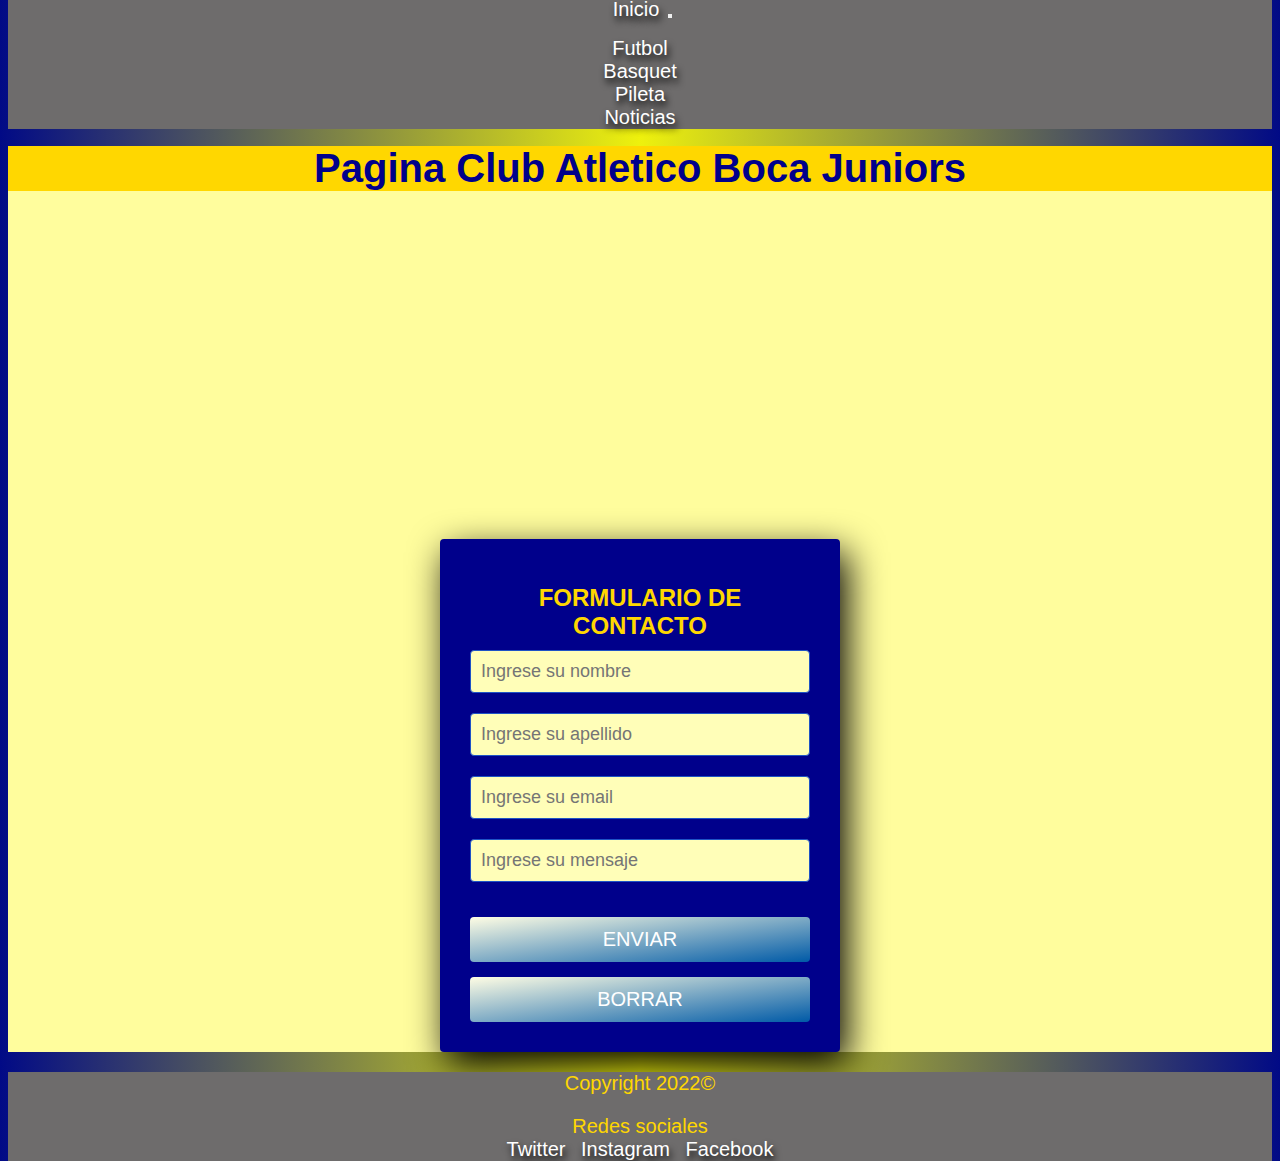
<file: index.html>
<!DOCTYPE html>
<html lang="en">
<head>
    <meta charset="UTF-8">
    <meta http-equiv="X-UA-Compatible" content="IE=edge">
    <meta name="viewport" content="width=device-width, initial-scale=1.0">
    <title>Inicio</title>
    
    <link rel="shortcut icon" href="/img/Logo.png">
    <!-- <link rel="stylesheet" href="https://cdnjs.cloudflare.com/ajax/libs/animate.css/4.1.1/animate.min.css"/> -->
    <link rel="stylesheet" href="https://cdnjs.cloudflare.com/ajax/libs/animate.css/4.1.1/animate.min.css" />
   
    <!-- CSS only -->
<link href="https://cdn.jsdelivr.net/npm/bootstrap@5.2.2/dist/css/bootstrap.min.css" rel="stylesheet" integrity="sha384-Zenh87qX5JnK2Jl0vWa8Ck2rdkQ2Bzep5IDxbcnCeuOxjzrPF/et3URy9Bv1WTRi" crossorigin="anonymous">
    <!-- MI CSS -->
    <link rel="stylesheet" href="../CSS/style.css">



<body class="container">

    <header>
        <nav class="navbar navbar-expand-lg bg-light">
            <div class="container-fluid">
              <a class="navbar-brand" href="index.html">Inicio</a>
              <button class="navbar-toggler" type="button" data-bs-toggle="collapse" data-bs-target="#navbarNav" aria-controls="navbarNav" aria-expanded="false" aria-label="Toggle navigation">
                <span class="navbar-toggler-icon"></span>
              </button>
              <div class="collapse navbar-collapse" id="navbarNav">
                <ul class="navbar-nav">
                 
                    <li class="nav-item">
                    <a class="nav-link" href="paginas/futbol.html">Futbol</a>
                  </li>
    
                  <li class="nav-item">
                    <a class="nav-link" href="paginas/basquet.html">Basquet</a>
                  </li>
                  <li class="nav-item">
                    <a class="nav-link" href="paginas/pileta.html">Pileta</a>
                  </li>
                  <li class="nav-item">
                    <a class="nav-link" href="paginas/noticias.html">Noticias</a>
                  </li>
                  
                </ul>
              </div>
            </div>
          </nav>
        
        
    </header>

       <main>
    
        <h1>Pagina Club Atletico Boca Juniors</h1>
    
       
      <div class="container">
        <div class="ratio ratio-16x9">
    <iframe width="424" height="238" src="https://www.youtube.com/embed/UVpxX4AUb4o" title="🎙️🔥 ​SIEMPRE BOCA - LLORA EL FÚTBOL ⭐​ ​ - Stream #26" frameborder="0" allow="accelerometer; autoplay; clipboard-write; encrypted-media; gyroscope; picture-in-picture" allowfullscreen class=""></iframe> 
       </div>
      </div>
 
<div class="container">
    <form class="row">
            <div class="col-xl-12 col-md-12 col-sm-12 col-xs-12 contenedor wow animate__bounceIn">
        <h4>Formulario de Contacto</h4>
        <input type="text" class="control" name="nombre" id="nombre" placeholder="Ingrese su nombre">
        <input type="text" class="control" name="apellido" id="apellido" placeholder="Ingrese su apellido">
        <input type="email" class="control" name="email" id="email" placeholder="Ingrese su email">
        <input type="text" class="control" name="mensaje" id="mensaje" placeholder="Ingrese su mensaje">
        <button class="botonForm">Enviar</button>
        <button class="botonForm">Borrar</button>
    </div>
        </form>
</div>
             
  </main> 
    
      
    <footer>
        <p>Copyright 2022©</p>
        <p>Redes sociales</p>
        <a href="https://twitter.com/BocaJrsOficial?ref_src=twsrc%5Egoogle%7Ctwcamp%5Eserp%7Ctwgr%5Eauthor" target="_blank">Twitter</a>
        <a href="https://www.instagram.com/bocajrsoficial/?hl=es" target="_blank">Instagram</a>
        <a href="https://www.facebook.com/BocaJuniors/" target="_blank">Facebook</a>
    </footer>
    <!-- JavaScript Bundle with Popper -->
<script src="https://cdn.jsdelivr.net/npm/bootstrap@5.2.2/dist/js/bootstrap.bundle.min.js" integrity="sha384-OERcA2EqjJCMA+/3y+gxIOqMEjwtxJY7qPCqsdltbNJuaOe923+mo//f6V8Qbsw3" crossorigin="anonymous"></script>
</body>
</html>
</file>
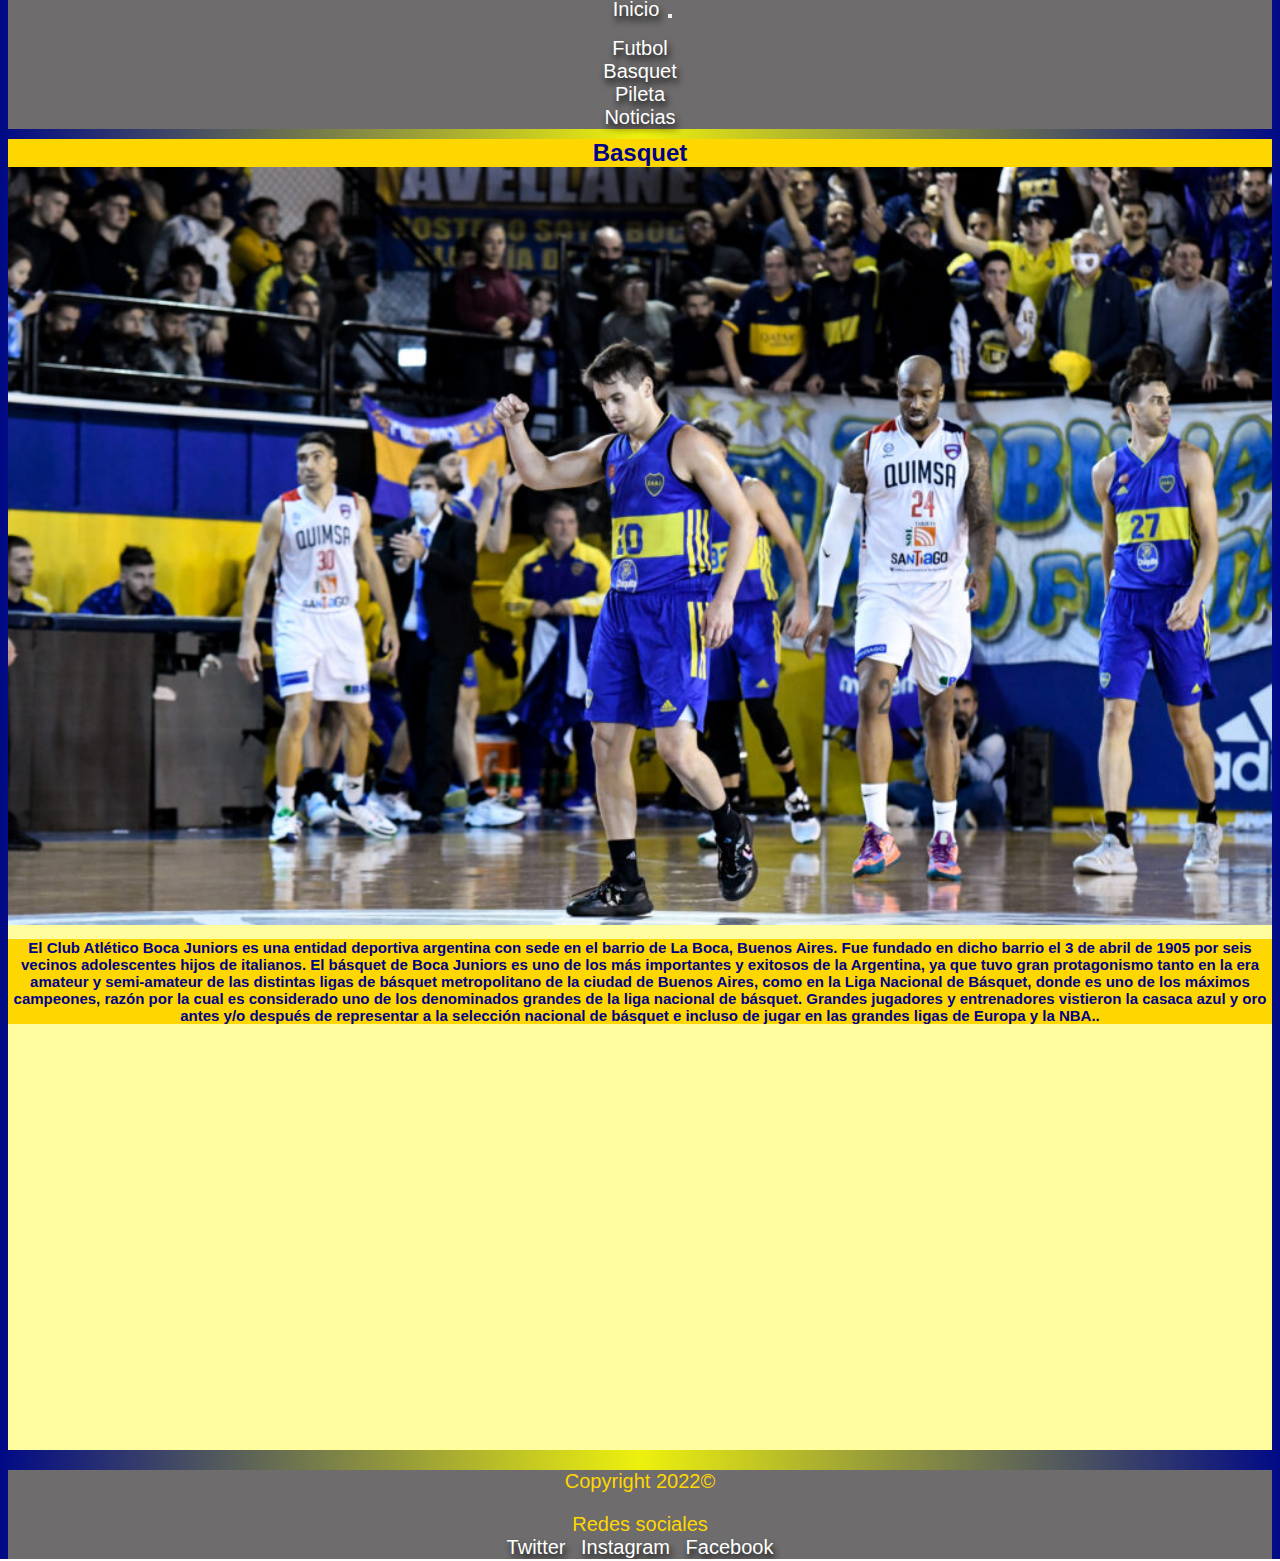
<file: paginas/basquet.html>
<!DOCTYPE html>
<html lang="en">
<head>
    <meta charset="UTF-8">
    <meta http-equiv="X-UA-Compatible" content="IE=edge">
    <meta name="viewport" content="width=device-width, initial-scale=1.0">
    <title>Basquet</title>
    <link rel="shortcut icon" href="/img/Logo.png">
    <!-- AOS  -->
<link href="https://unpkg.com/aos@2.3.1/dist/aos.css" rel="stylesheet">
 <!-- CSS only -->
 <link href="https://cdn.jsdelivr.net/npm/bootstrap@5.2.2/dist/css/bootstrap.min.css" rel="stylesheet" integrity="sha384-Zenh87qX5JnK2Jl0vWa8Ck2rdkQ2Bzep5IDxbcnCeuOxjzrPF/et3URy9Bv1WTRi" crossorigin="anonymous">

<!-- MI CSS -->
    <link rel="stylesheet" href="../CSS/style.css">
    
</head>
<body class="container">
<header>
    <nav class="navbar navbar-expand-lg bg-light">
        <div class="container-fluid">
          <a class="navbar-brand" href="/index.html">Inicio</a>
          <button class="navbar-toggler" type="button" data-bs-toggle="collapse" data-bs-target="#navbarNav" aria-controls="navbarNav" aria-expanded="false" aria-label="Toggle navigation">
            <span class="navbar-toggler-icon"></span>
          </button>
          <div class="collapse navbar-collapse" id="navbarNav">
            <ul class="navbar-nav">
             
                <li class="nav-item">
                <a class="nav-link" href="futbol.html">Futbol</a>
              </li>

              <li class="nav-item">
                <a class="nav-link" href="basquet.html">Basquet</a>
              </li>
              <li class="nav-item">
                <a class="nav-link" href="pileta.html">Pileta</a>
              </li>
              <li class="nav-item">
                <a class="nav-link" href="noticias.html">Noticias</a>
              </li>
              
            </ul>
          </div>
        </div>
      </nav>
    </header>
 
<main>
<h2>Basquet</h2>
<img class="img-fluid imagenBasquet" src="/img/BocaBasquet.jpg" alt="equipo de basquet">

    <!-- SISTEMA DE GRILLAS  -->
    <div class="row">

        <DIV class="col-xl-12 col-md-12 col-sm-12">
           <p class="nuevoparrafoImagenbasquet"> El Club Atlético Boca Juniors es una entidad deportiva argentina con sede en el barrio de La Boca, Buenos Aires. Fue fundado en dicho barrio el 3 de abril de 1905 por seis vecinos adolescentes hijos de italianos. El básquet de Boca Juniors es uno de los más importantes y exitosos de la Argentina, ya que tuvo gran protagonismo tanto en la era amateur y semi-amateur de las distintas ligas de básquet metropolitano de la ciudad de Buenos Aires, como en la Liga Nacional de Básquet, donde es uno de los máximos campeones, razón por la cual es considerado uno de los denominados grandes de la liga nacional de básquet.
                Grandes jugadores y entrenadores vistieron la casaca azul y oro antes y/o después de representar a la selección nacional de básquet e incluso de jugar en las grandes ligas de Europa y la NBA..</p>
        </DIV>
    
        <div class="row">
        <DIV data-aos="fade-down-right"class="col-xl-6 col-md-6 col-sm-12">
            <h3 class="nuevoEstilosub">Resumen Ultimo Partido</h3>
            <P class="nuevoCuadro">
               <br> No fue el mejor arranque para el Griego, cayó ante Boca en su estadio por 95 a 84. Justin Satchell fue el goleador del partido con 21 unidades. Mientras que en la visita Andy Ogide fue quien más aportó con 18 tantos.  

                El primer cuarto arrancó con un Boca más dominante, pero hacia la mitad del mismo Atenas se acomodó, pasaron los nervios del inicio y con intensidad en ambos aros se quedó con el período por 28 a 18. Para el segundo parcial, Boca sintió el golpe y reaccionó. Los dirigidos por Gonzalo García ajustaron la defensa y se pusieron en juego nuevamente. La primera mitad terminó 43 a 42 para el griego. <br><br></P> 
            
        </DIV>
    
        <DIV data-aos="fade-down-left" class="col-xl-6 col-md-6 col-sm-12">
            <h3 class="nuevoEstilosub"> Proximo Partido</h3>
        <p class="nuevoCuadrodosbasquet"><br> Boca Vs San Lorenzo <br><br>
            Sabado 15/10/2022 20:00hs
            <br><br><br>
    
        </p>
        </DIV>
    </div>
    
       
    </div>

</main>

    <footer>
        <p>Copyright 2022©</p>
        <p>Redes sociales</p>
        <a href="https://twitter.com/BocaJrsOficial?ref_src=twsrc%5Egoogle%7Ctwcamp%5Eserp%7Ctwgr%5Eauthor" target="_blank">Twitter</a>
        <a href="https://www.instagram.com/bocajrsoficial/?hl=es" target="_blank">Instagram</a>
        <a href="https://www.facebook.com/BocaJuniors/" target="_blank">Facebook</a>
    </footer>
    <!-- JavaScript Bundle with Popper -->
<script src="https://cdn.jsdelivr.net/npm/bootstrap@5.2.2/dist/js/bootstrap.bundle.min.js" integrity="sha384-OERcA2EqjJCMA+/3y+gxIOqMEjwtxJY7qPCqsdltbNJuaOe923+mo//f6V8Qbsw3" 
crossorigin="anonymous"></script>

<!-- AOS  -->
<script src="https://unpkg.com/aos@2.3.1/dist/aos.js"></script>
<script>
    AOS.init();
  </script>
</body>
</html>
</file>
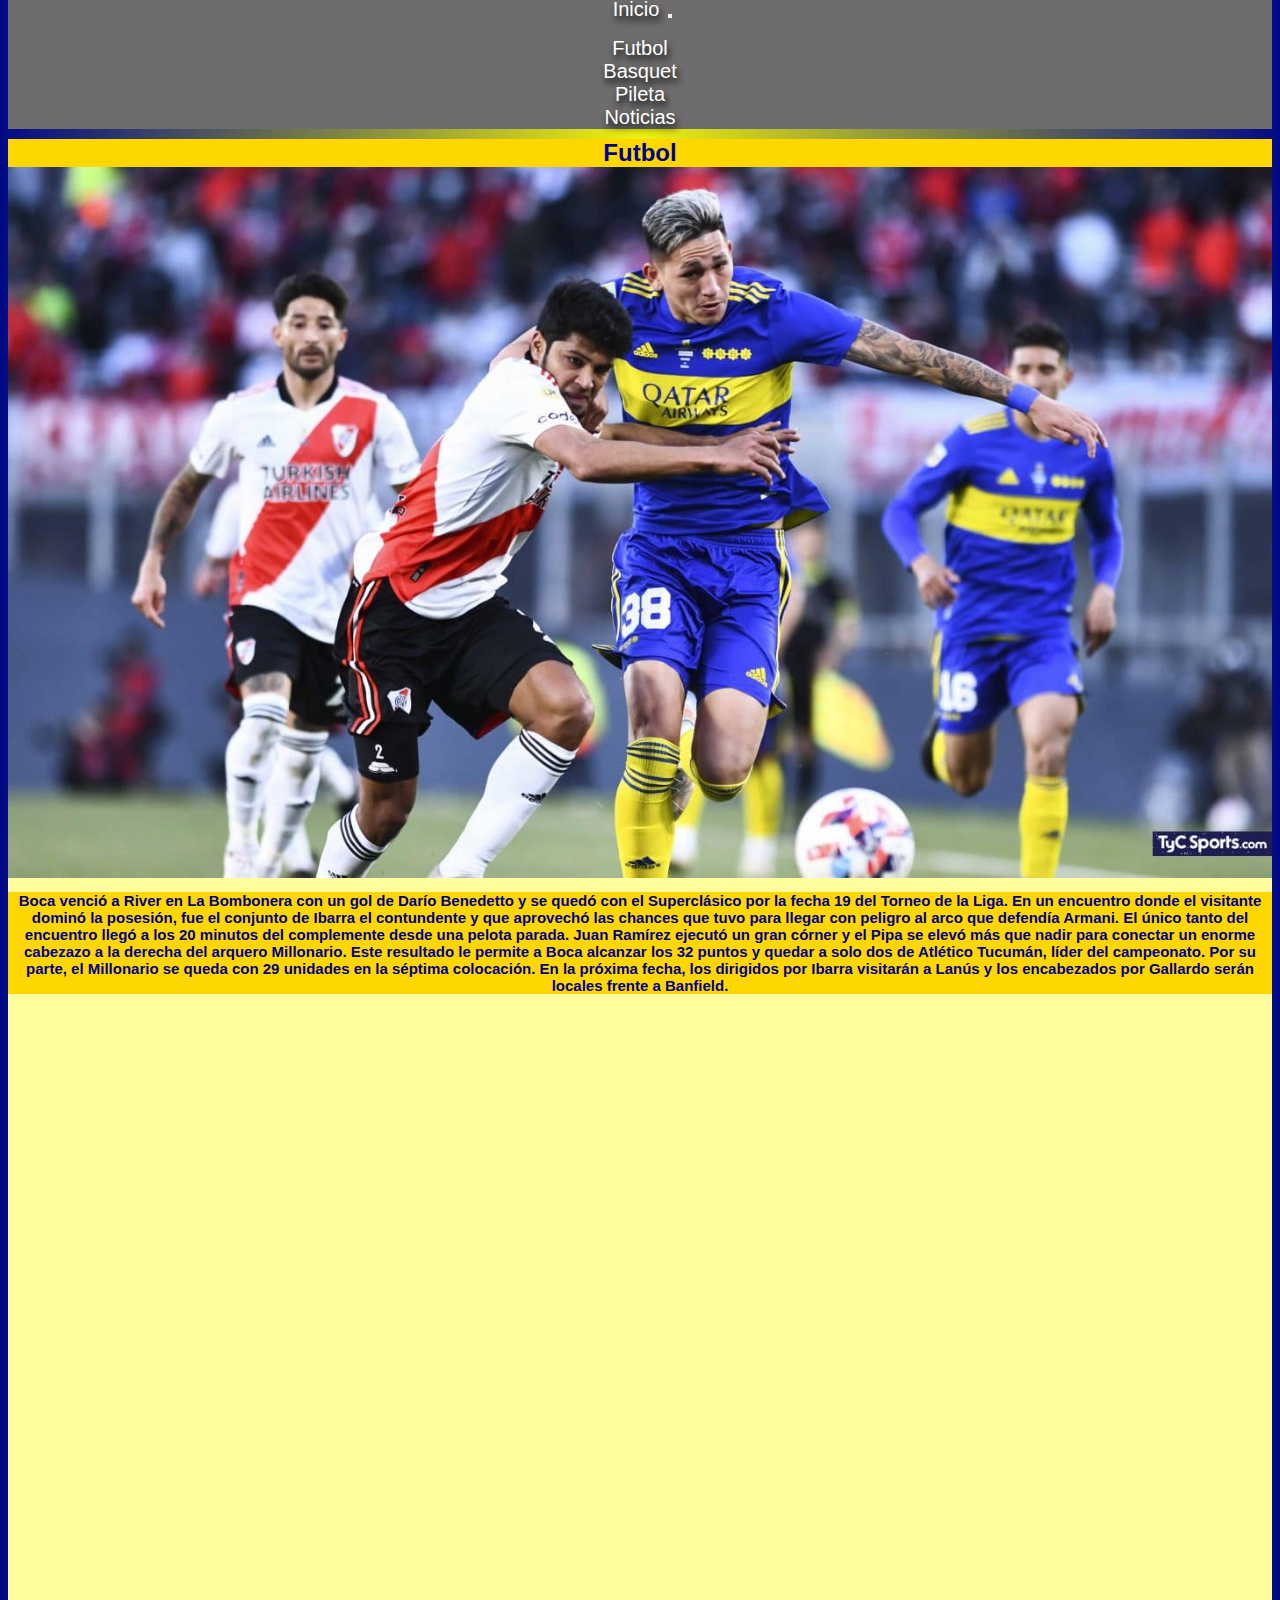
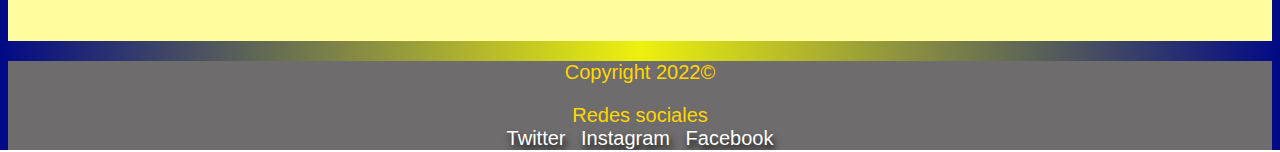
<file: paginas/futbol.html>
<!DOCTYPE html>
<html lang="en">
<head>
    <meta charset="UTF-8">
    <meta http-equiv="X-UA-Compatible" content="IE=edge">
    <meta name="viewport" content="width=device-width, initial-scale=1.0">
    <title>Futbol</title>
    <link rel="shortcut icon" href="/img/Logo.png">

<!-- AOS  -->
<link href="https://unpkg.com/aos@2.3.1/dist/aos.css" rel="stylesheet">
<!-- CSS only -->
<link href="https://cdn.jsdelivr.net/npm/bootstrap@5.2.2/dist/css/bootstrap.min.css" rel="stylesheet" integrity="sha384-Zenh87qX5JnK2Jl0vWa8Ck2rdkQ2Bzep5IDxbcnCeuOxjzrPF/et3URy9Bv1WTRi" crossorigin="anonymous">
<!-- MI CSS -->
<link rel="stylesheet" href="../CSS/style.css">
    
</head>
<body class="container">

    <header>
        <nav class="navbar navbar-expand-lg bg-light">
            <div class="container-fluid">
              <a class="navbar-brand" href="/index.html">Inicio</a>
              <button class="navbar-toggler" type="button" data-bs-toggle="collapse" data-bs-target="#navbarNav" aria-controls="navbarNav" aria-expanded="false" aria-label="Toggle navigation">
                <span class="navbar-toggler-icon"></span>
              </button>
              <div class="collapse navbar-collapse" id="navbarNav">
                <ul class="navbar-nav">
                 
                    <li class="nav-item">
                    <a class="nav-link" href="/futbol.html">Futbol</a>
                  </li>
    
                  <li class="nav-item">
                    <a class="nav-link" href="basquet.html">Basquet</a>
                  </li>
                  <li class="nav-item">
                    <a class="nav-link" href="pileta.html">Pileta</a>
                  </li>
                  <li class="nav-item">
                    <a class="nav-link" href="noticias.html">Noticias</a>
                  </li>
                  
                </ul>
              </div>
            </div>
          </nav>
    </header>

    <main>
        <h2>Futbol</h2>
<img src="../img/bocavsriver.jpg" class="img-fluid imagenFutbol" alt="Vazquez dispuntando pelota">

        <!-- SISTEMA DE GRILLAS  -->
    <div class="row">

        <DIV class="col-xl-12 col-md-12 col-sm-12">
           
          <P class="nuevoparrafoFutbol">Boca venció a River en La Bombonera con un gol de Darío Benedetto y se quedó con el Superclásico por la fecha 19 del Torneo de la Liga. En un encuentro donde el visitante dominó la posesión, fue el conjunto de Ibarra el contundente y que aprovechó las chances que tuvo para llegar con peligro al arco que defendía Armani.

                El único tanto del encuentro llegó a los 20 minutos del complemente desde una pelota parada. Juan Ramírez ejecutó un gran córner y el Pipa se elevó más que nadir para conectar un enorme cabezazo a la derecha del arquero Millonario.
                
                Este resultado le permite a Boca alcanzar los 32 puntos y quedar a solo dos de Atlético Tucumán, líder del campeonato. Por su parte, el Millonario se queda con 29 unidades en la séptima colocación.
                
                En la próxima fecha, los dirigidos por Ibarra visitarán a Lanús y los encabezados por Gallardo serán locales frente a Banfield.</P></p>
        </DIV>
    
        <div class="row">
        <div data-aos="fade-down-right"class="col-xl-6 col-md-6 col-sm-12">
            <h3 class="nuevoEstilosub">Lista de Concentrados</h3>
            <ol class="nuevoCuadro">
               <br> <li>Agustín Rossi</li>
               <li>Luis Advincula</li>
               <li>Carlos Zambrano</li>
               <li>Marcos Rojo</li>
               <li>Frank Fabra</li>
               <li>Alan Varela</li>
               <li>Cristian Medina</li>
               <li>Pol Fernandez</li>
               <li>Oscar Romero</li>
               <li>Luca Langoni</li>
               <li>Dario Benedetto</li>
               <li>Sebastian Villa</li>
               <li>Javi Garcia</li>
               <li>Gonzalo Morales</li>
               <li>Pegro Milo</li>
               
               <br><br>
               <ul>
                   <li>Director Tecnico: Hugo Ibarra</li>
               </ul></ol>
            
            </div>
    
        <div data-aos="fade-down-left" class="col-xl-6 col-md-6 col-sm-12">
            <h3 class="nuevoEstilosub"> Proximo Partido</h3>
        <p class="nuevoCuadrodos"><br> Boca Vs Independiente <br><br>
            Domingo 17/10/2022 17:00hs
            <br><br><br>
    
        </p>
    </div>

    </main>
    <!-- JavaScript Bundle with Popper -->
<script src="https://cdn.jsdelivr.net/npm/bootstrap@5.2.2/dist/js/bootstrap.bundle.min.js" integrity="sha384-OERcA2EqjJCMA+/3y+gxIOqMEjwtxJY7qPCqsdltbNJuaOe923+mo//f6V8Qbsw3" 
crossorigin="anonymous"></script>

<!-- AOS  -->
<script src="https://unpkg.com/aos@2.3.1/dist/aos.js"></script>
<script>
    AOS.init();
</script>

</body>


<footer>
    <p>Copyright 2022©</p>
    <p>Redes sociales</p>
    <a href="https://twitter.com/BocaJrsOficial?ref_src=twsrc%5Egoogle%7Ctwcamp%5Eserp%7Ctwgr%5Eauthor" target="_blank">Twitter</a>
    <a href="https://www.instagram.com/bocajrsoficial/?hl=es" target="_blank">Instagram</a>
    <a href="https://www.facebook.com/BocaJuniors/" target="_blank">Facebook</a>
</footer>
</html>
</file>
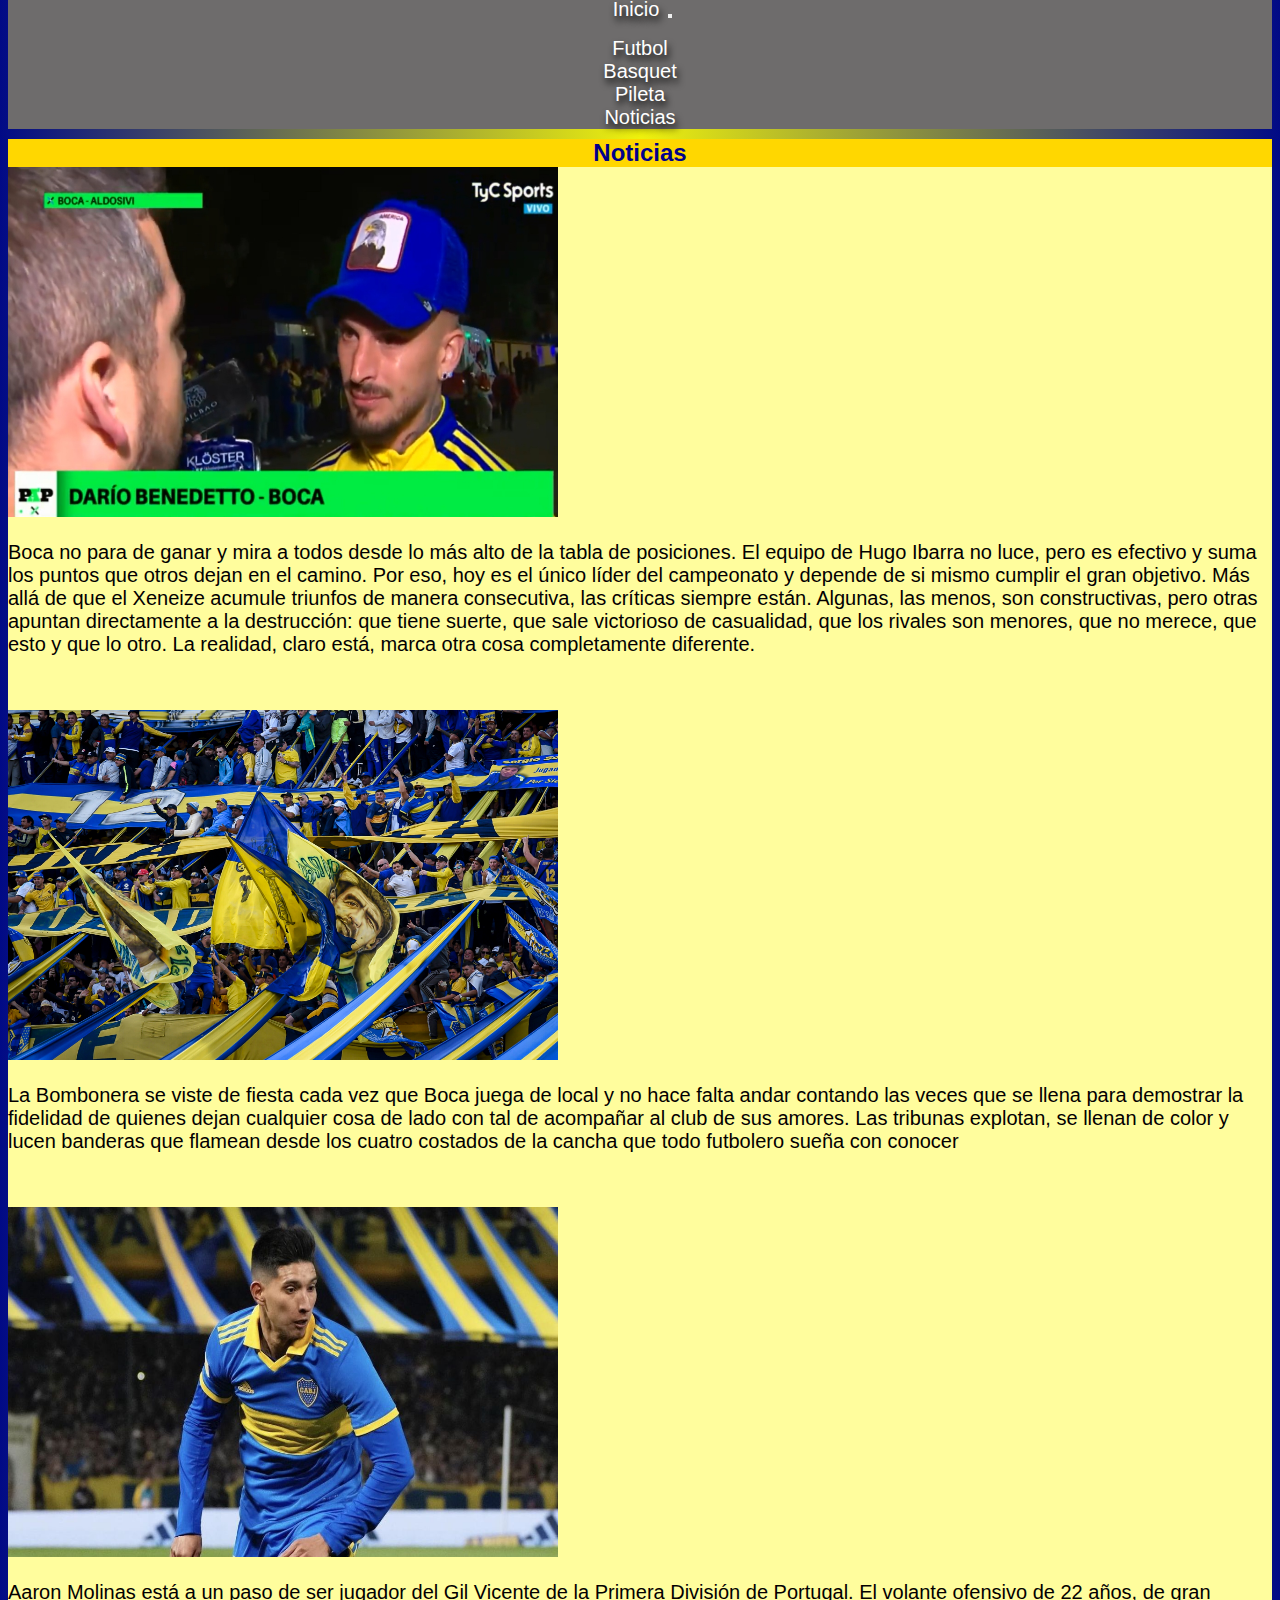
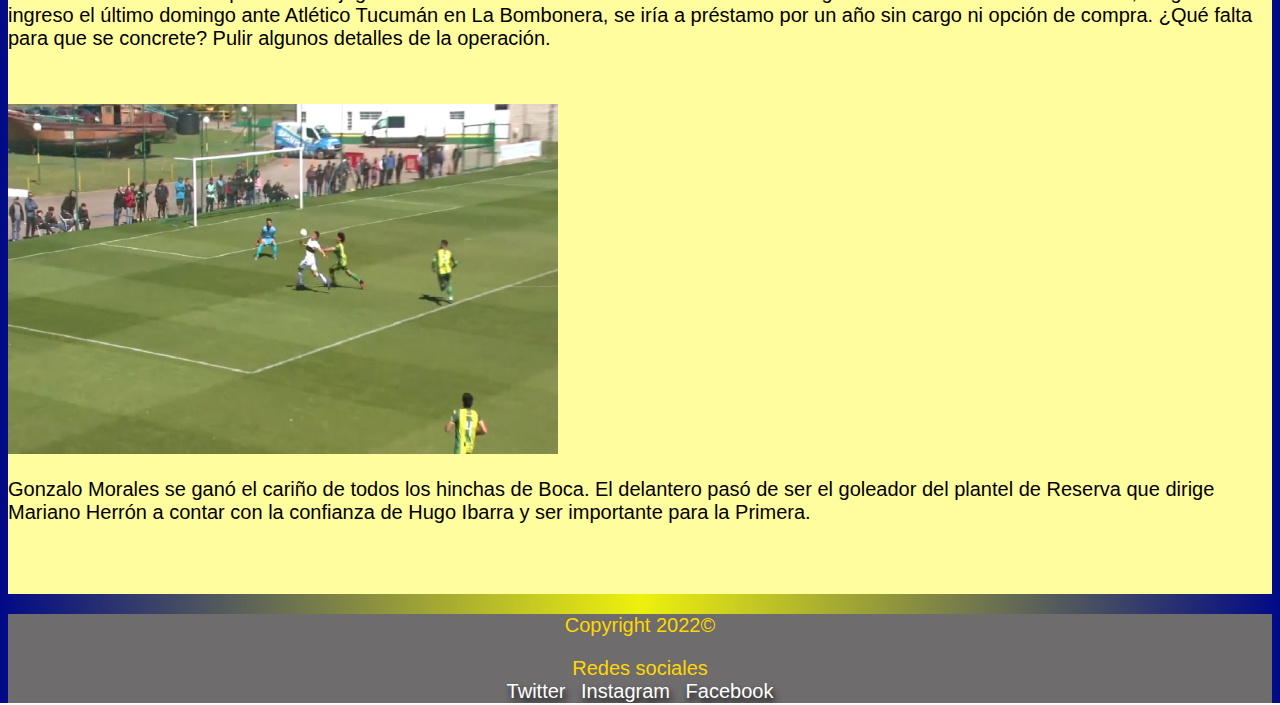
<file: paginas/noticias.html>
<!DOCTYPE html>
<html lang="es">
<head>
    <meta charset="UTF-8">
    <meta http-equiv="X-UA-Compatible" content="IE=edge">
    <meta name="viewport" content="width=device-width, initial-scale=1.0">
    <title>Noticias</title>
    <link rel="shortcut icon" href="/img/Logo.png">
    <!-- AOS  -->
<link href="https://unpkg.com/aos@2.3.1/dist/aos.css" rel="stylesheet">
    <!-- CSS only -->
<link href="https://cdn.jsdelivr.net/npm/bootstrap@5.2.2/dist/css/bootstrap.min.css" rel="stylesheet" integrity="sha384-Zenh87qX5JnK2Jl0vWa8Ck2rdkQ2Bzep5IDxbcnCeuOxjzrPF/et3URy9Bv1WTRi" crossorigin="anonymous">
<!-- MI CSS -->
<link rel="stylesheet" href="../CSS/style.css">
    
</head>
<body class="container">

    <header>
        <nav class="navbar navbar-expand-lg bg-light">
            <div class="container-fluid">
              <a class="navbar-brand" href="/index.html">Inicio</a>
              <button class="navbar-toggler" type="button" data-bs-toggle="collapse" data-bs-target="#navbarNav" aria-controls="navbarNav" aria-expanded="false" aria-label="Toggle navigation">
                <span class="navbar-toggler-icon"></span>
              </button>
              <div class="collapse navbar-collapse" id="navbarNav">
                <ul class="navbar-nav">
                 
                    <li class="nav-item">
                    <a class="nav-link" href="futbol.html">Futbol</a>
                  </li>
    
                  <li class="nav-item">
                    <a class="nav-link" href="basquet.html">Basquet</a>
                  </li>
                  <li class="nav-item">
                    <a class="nav-link" href="pileta.html">Pileta</a>
                  </li>
                  <li class="nav-item">
                    <a class="nav-link" href="noticias.html">Noticias</a>
                  </li>
                  
                </ul>
              </div>
            </div>
          </nav>


    </header>
    <main>

        <h2>Noticias</h2>
        
        <div class="container">
            <div class="row">
         <div class= "col-xl-5 col-lg-5 col-md-12 col-sm-12 col-xs-12">
                <img class="imagenNoticia img-fluid" src="/img/noticiauno.jpg" alt="Pipa benedetto declarando"> </div>
                
                <p class= "col-xl-7 col-lg-7 col-md-12 col-sm-12 col-xs-12 parrafoNoticia">
                Boca no para de ganar y mira a todos desde lo más alto de la tabla de posiciones. El equipo de Hugo Ibarra no luce, pero es efectivo y suma los puntos que otros dejan en el camino. Por eso, hoy es el único líder del campeonato y depende de si mismo cumplir el gran objetivo.
                Más allá de que el Xeneize acumule triunfos de manera consecutiva, las críticas siempre están. Algunas, las menos, son constructivas, pero otras apuntan directamente a la destrucción: que tiene suerte, que sale victorioso de casualidad, que los rivales son menores, que no merece, que esto y que lo otro. La realidad, claro está, marca otra cosa completamente diferente.
                
                </p> 
        </div> 
    
        <br><br><br>

        <div class="container">
            <div class="row">
         <div class= "col-xl-5 col-lg-5 col-md-12 col-sm-12 col-xs-12">
                <img class="imagenNoticia img-fluid" src="/img/noticiados.jpg" alt="Banderas flameando"> </div>
                
                <p class= "col-xl-7 col-lg-7 col-md-12 col-sm-12 col-xs-12 parrafoNoticia">
                    La Bombonera se viste de fiesta cada vez que Boca juega de local y no hace falta andar contando las veces que se llena para demostrar la fidelidad de quienes dejan cualquier cosa de lado con tal de acompañar al club de sus amores. Las tribunas explotan, se llenan de color y lucen banderas que flamean desde los cuatro costados de la cancha que todo futbolero sueña con conocer
                </p> 
        </div> 

        <br><br><br>

        <div class="container">
            <div class="row">
         <div class= "col-xl-5 col-lg-5 col-md-12 col-sm-12 col-xs-12">
                <img class="imagenNoticia img-fluid" src="/img/noticiatres.jpg" alt="Aaron Molinas jugador"> </div>
                
                <p class= "col-xl-7 col-lg-7 col-md-12 col-sm-12 col-xs-12 parrafoNoticia">
                    Aaron Molinas está a un paso de ser jugador del Gil Vicente de la Primera División de Portugal. El volante ofensivo de 22 años, de gran ingreso el último domingo ante Atlético Tucumán en La Bombonera, se iría a préstamo por un año sin cargo ni opción de compra. ¿Qué falta para que se concrete? Pulir algunos detalles de la operación.
                </p> 
        </div> 
        <br><br><br>

        <div class="container">
            <div class="row">
         <div class= "col-xl-5 col-lg-5 col-md-12 col-sm-12 col-xs-12">
                <img class="imagenNoticia img-fluid" src="/img/noticiacuatro.jpg" alt="Gonzalo Morales Jugador"> </div>
                
                <p class= "col-xl-7 col-lg-7 col-md-12 col-sm-12 col-xs-12 parrafoNoticia">
                    Gonzalo Morales se ganó el cariño de todos los hinchas de Boca. El delantero pasó de ser el goleador del plantel de Reserva que dirige Mariano Herrón a contar con la confianza de Hugo Ibarra y ser importante para la Primera.
                </p> 
        </div> 
       
        <br><br>
        <div data-aos="flip-left"
        data-aos-easing="ease-out-cubic"
        data-aos-duration="2000">
            <a class="boton" href="https://www.google.com/search?q=noticias+boca&rlz=1C1GCEA_enAR954AR954&oq=noticias&aqs=chrome.0.69i59j69i57j35i39j0i131i433i457i512j0i402j69i60l2j69i61.2556j0j7&sourceid=chrome&ie=UTF-8" target="_blank">Mas Noticias en la WEB</a> 
        </div>

    </main>
    <footer>
        <p>Copyright 2022©</p>
        <p>Redes sociales</p>
        <a href="https://twitter.com/BocaJrsOficial?ref_src=twsrc%5Egoogle%7Ctwcamp%5Eserp%7Ctwgr%5Eauthor" target="_blank">Twitter</a>
        <a href="https://www.instagram.com/bocajrsoficial/?hl=es" target="_blank">Instagram</a>
        <a href="https://www.facebook.com/BocaJuniors/" target="_blank">Facebook</a>
    </footer>

     <!-- JavaScript Bundle with Popper -->
<script src="https://cdn.jsdelivr.net/npm/bootstrap@5.2.2/dist/js/bootstrap.bundle.min.js" integrity="sha384-OERcA2EqjJCMA+/3y+gxIOqMEjwtxJY7qPCqsdltbNJuaOe923+mo//f6V8Qbsw3" crossorigin="anonymous"></script>
<!-- AOS  -->
<script src="https://unpkg.com/aos@2.3.1/dist/aos.js"></script>
<script>
    AOS.init();
</script>
</body>
</html>
</file>
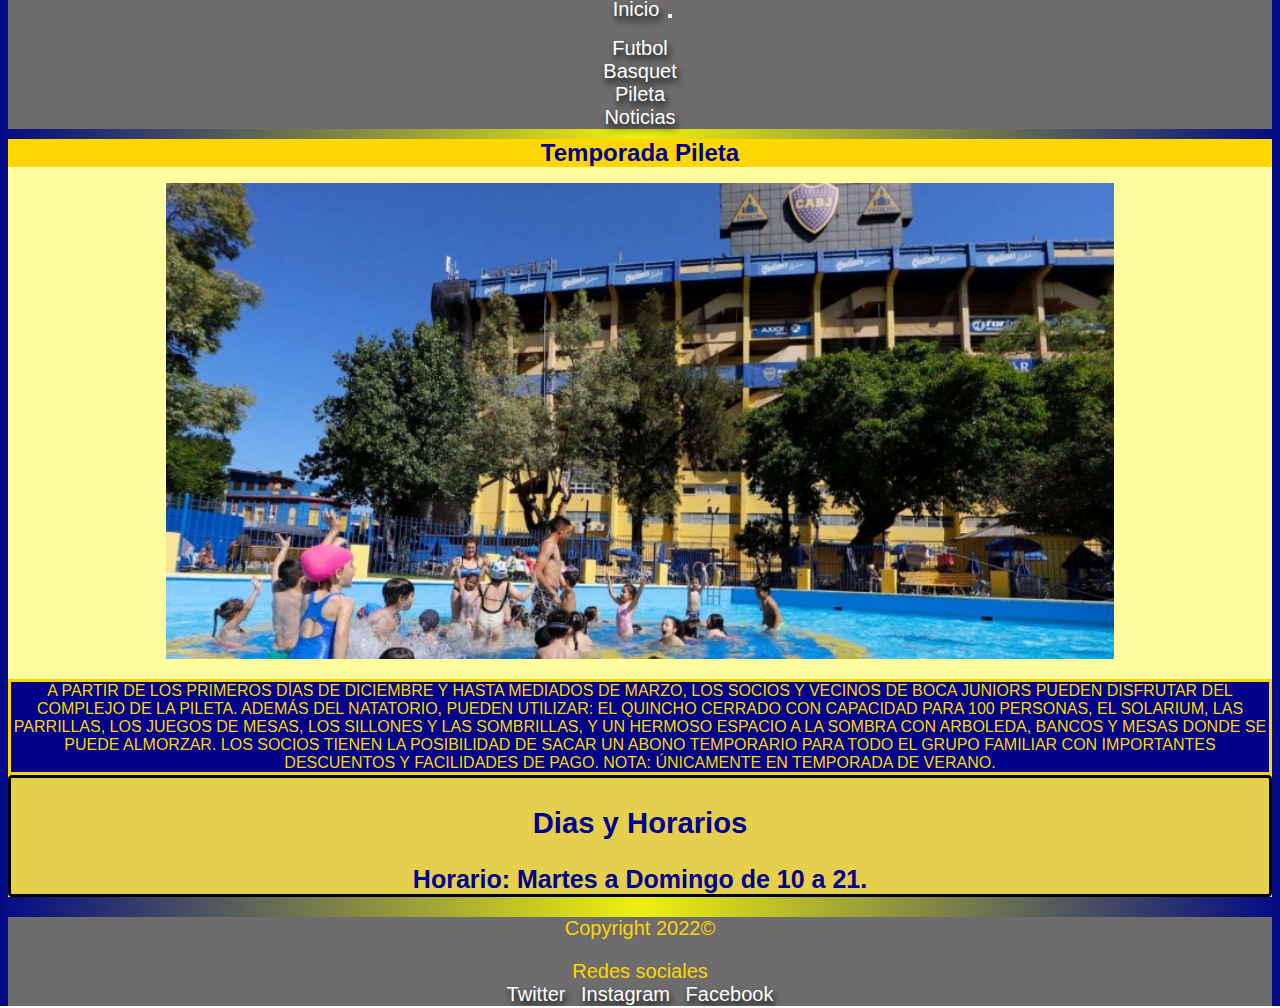
<file: paginas/pileta.html>
<!DOCTYPE html>
<html lang="en">
<head>
    <meta charset="UTF-8">
    <meta http-equiv="X-UA-Compatible" content="IE=edge">
    <meta name="viewport" content="width=device-width, initial-scale=1.0">
    <title>Pileta</title>
    <link rel="shortcut icon" href="/img/Logo.png">

    <!-- CSS only -->
<link href="https://cdn.jsdelivr.net/npm/bootstrap@5.2.2/dist/css/bootstrap.min.css" rel="stylesheet" integrity="sha384-Zenh87qX5JnK2Jl0vWa8Ck2rdkQ2Bzep5IDxbcnCeuOxjzrPF/et3URy9Bv1WTRi" crossorigin="anonymous">
<!-- MI CSS -->
    <link rel="stylesheet" href="../CSS/style.css">
   
</head>
<body class="container">

    <header>
        <nav class="navbar navbar-expand-lg bg-light">
            <div class="container-fluid">
              <a class="navbar-brand" href="/index.html">Inicio</a>
              <button class="navbar-toggler" type="button" data-bs-toggle="collapse" data-bs-target="#navbarNav" aria-controls="navbarNav" aria-expanded="false" aria-label="Toggle navigation">
                <span class="navbar-toggler-icon"></span>
              </button>
              <div class="collapse navbar-collapse" id="navbarNav">
                <ul class="navbar-nav">
                 
                    <li class="nav-item">
                    <a class="nav-link" href="futbol.html">Futbol</a>
                  </li>
    
                  <li class="nav-item">
                    <a class="nav-link" href="basquet.html">Basquet</a>
                  </li>
                  <li class="nav-item">
                    <a class="nav-link" href="pileta.html">Pileta</a>
                  </li>
                  <li class="nav-item">
                    <a class="nav-link" href="noticias.html">Noticias</a>
                  </li>
                  
                </ul>
              </div>
            </div>
          </nav>
    </header>
    <main>
        <h2>Temporada Pileta</h2>


<div class="row">
    <div class="col-xl-12 col-md-12 col-sm-12">
    <div class="slider">
        <ul>
            <li><img src="/img/slideruno.jpg" alt="pileta"></li>
            <li><img src="/img/sliderdos.jpg" alt="pileta y parque"></li>
            <li><img src="/img/slidertres.jpg" alt="pileta boca"></li>
            <li><img src="/img/slidercuatro.jpg" alt="piletas"></li>
        </ul>
    </div>
    </div>
</div>

<div class="row">
    <div class="col-xl-12 col-md-12 col-sm-12">
        <p class="textoPileta">A partir de los primeros días de diciembre y hasta mediados de marzo, los socios y vecinos de Boca Juniors pueden disfrutar del complejo de la pileta. Además del natatorio, pueden utilizar: el quincho cerrado con capacidad para 100 personas, el solarium, las parrillas, los juegos de mesas, los sillones y las sombrillas, y un hermoso espacio a la sombra con arboleda, bancos y mesas donde se puede almorzar. Los socios tienen la posibilidad de sacar un abono temporario para todo el grupo familiar con importantes descuentos y facilidades de pago. NOTA: únicamente en temporada de verano.</p>
    </div>
</div>

<div class="row">
    <div class="col-xl-12 col-md-12 col-sm-12">
        <div class="horarioPileta">
        <h3>Dias y Horarios</h3>
        <p>Horario: Martes a Domingo de 10 a 21.</p> </div>

    </div>
</div>


    </main>
    <footer>
        <p>Copyright 2022©</p>
        <p>Redes sociales</p>
        <a href="https://twitter.com/BocaJrsOficial?ref_src=twsrc%5Egoogle%7Ctwcamp%5Eserp%7Ctwgr%5Eauthor" target="_blank">Twitter</a>
        <a href="https://www.instagram.com/bocajrsoficial/?hl=es" target="_blank">Instagram</a>
        <a href="https://www.facebook.com/BocaJuniors/" target="_blank">Facebook</a>
    </footer>
    
</body>
</html>
</file>
<file: CSS/style.css>
/* header */
/* BARRA NAV */
    /* ul {
        list-style-type: none;
      }
      
      li {
        background-color: darkblue;
        display: inline;
        margin: 10px;
        } */

        .nav-item {color: white;
            font-size: 20px;
            font-family: Verdana, Geneva, Tahoma, sans-serif;
            
        }

        .nav-link {color: white;}

        .navbar-brand {color: white;}

        .container-fluid {background-color: #6e6c6c; margin-top: -10px; margin-bottom: -10px;}

       

        header {
            background-color: darkblue;
            text-align: center; 
        margin-top: 0;
    margin-bottom: 0;}
        
            
            
      

    
a { 
    text-decoration: none;
    font-family:Verdana, Geneva, Tahoma, sans-serif;
    color: white;
    text-shadow: 2px 5px 7px rgb(0, 0, 0);
    margin:5px;
    font-size: 20px;}

    /* TITULO */

h1 {
    font-family: Verdana, Geneva, Tahoma, sans-serif;
    color: darkblue;
text-align: center;
background-color: gold;
font-size: 40px;
font-weight: bold;

}

/*INICIO*/
/* body */
.video {
    margin: auto;
    margin-top: 100px;
}

body {
    background: linear-gradient(to right, #010a86,#eef10d,#010a86);
    
}

body main {
    background-color: rgb(255, 253, 157);
    
}



main iframe {
    margin-left: auto;
    margin-right: auto;
    display: block;
    width: 500px;
    margin-top: 10px;
    margin-bottom: 20px;

}

/* NUEVO FORMULARIO */
@import url('https://fonts.googleapis.com/css2?family=Roboto:wght@300&display=swap');
*{
    margin-bottom: 0px;
    padding: 0;
    box-sizing: border-box;
}
.contenedor{
    background-color: darkblue;
    width: 400px;
    padding: 30px;
    margin: auto;
    margin-top: 100px;
    border-radius: 4px;
    font-family: 'Roboto', sans-serif;
    font-weight: bold;
    color: gold;
    box-shadow: 7px 13px 37px #000;
    margin-bottom: 20px;
    
}

.contenedor h4{
    font-size: 24px;
    margin-top: 15px;
    margin-bottom: 10px;
    text-align: center;
    text-transform: uppercase;
}

.control{
    width: 100%;
    background-color: #fffeb8;
    padding: 10px;
    border-radius: 4px;
    margin-bottom: 20px;
    border: 1px solid #1f53c5;
    font-family: 'Roboto', sans-serif;
    font-size: 18px;
}

.botonForm{
    width: 100%;
    height: 45px;
    margin-top: 15px;
    border-radius: 4px;
    border:none;
    color: white;
    text-transform: uppercase;
    background: linear-gradient(to left top, #005aa7,#fffde4);
    font-size: 20px;
}

.botonForm:hover{
    cursor:pointer;
    transform: translateY(-3px);
    transition: all cubic-bezier(0.215, 0.610, 0.355, 1) .5s;
}

.botonForm:active{
    transform:translateY(3px);
}

.control:focus{
    height: 60px;
}


/* FOOTER */

footer {
    background-color: #6e6c6c;
    text-align: center;
    color: gold;
    font-size: 20px;
    font-family: Verdana, Geneva, Tahoma, sans-serif;
}

/* otras paginas */

/*-------------------- FUTBOL---------------------- */

.imagenFutbol {width: 100%; height: auto;}

h2 {font-family: Verdana, Geneva, Tahoma, sans-serif;
    color: darkblue;
text-align: center;
background-color: gold;}

.nuevoparrafoFutbol {
    text-align: center;
    font-size: 15px;
    font-family: Verdana, Geneva, Tahoma, sans-serif;
    font-weight:bold;
    color: darkblue;
    margin-top: 10px;
    background-color: gold;
}

.liNav {
   background-color: rgb(230, 207, 77);
    color: #000;
    display: block;
    
    
}




/* --------------------- BASQUET------------------*/

.imagenBasquet {width: 100%; height: auto;}

.nuevoparrafoImagenbasquet {
    text-align: center;
    font-size: 15px;
    font-family: Verdana, Geneva, Tahoma, sans-serif;
    font-weight:bold;
    color: darkblue;
    margin-top: 10px;
    background-color: gold;
}


.nuevoCuadro {
    border: 3px solid black;
    border-radius: 4px;
    background-color: rgb(230, 207, 77);
    font-weight: bold;
color: darkblue;
font-family: Verdana, Geneva, Tahoma, sans-serif;
font-size: 15px;
text-align: center;
}

.nuevoEstilosub {border: 3px solid black;
    border-radius: 4px;
    background-color: rgb(230, 207, 77);
    color: darkblue;
    font-family: Verdana, Geneva, Tahoma, sans-serif;
text-align: center;
font-weight: bold;
font-size: 20px;}

.nuevoCuadrodos {
    border: 3px solid black;
    border-radius: 4px;
    background-color: rgb(230, 207, 77);
    font-weight: bold;
color: darkblue;
font-family: Verdana, Geneva, Tahoma, sans-serif;
font-size: 25px;
text-align: center; }

.nuevoCuadrodos:hover {
    height: 435px;
   background-image: url(https://bocajuniorspasionbis.files.wordpress.com/2009/12/rojo.png);
   background-repeat: no-repeat;
   background-position: bottom;
   
}



.nuevoCuadrodosbasquet {
    border: 3px solid black;
    border-radius: 4px;
    background-color: rgb(230, 207, 77);
    font-weight: bold;
color: darkblue;
font-family: Verdana, Geneva, Tahoma, sans-serif;
font-size: 25px;
text-align: center; }

.nuevoCuadrodosbasquet:hover {
    height: 435px;
   background-image: url(https://bocajuniorspasionbis.files.wordpress.com/2009/11/casla.png);
   background-repeat: no-repeat;
   background-position: bottom;

   
}

/* PILETA */
/*SLIDER IMAGENES*/
.slider {width: 75%;
margin: auto;
overflow: hidden;}

.slider ul {display: flex;
    padding: 0;
width: 400%; 
animation: cambio 15s infinite alternate
 }

.slider li {width: 25%;
    list-style: none;}

.slider img {width: 100%;}

@keyframes cambio {
    0% {margin-left: 0;}
    20%{margin-left: 0;}

    25% {margin-left: -100%;}
    45% {margin-left: -100%;}

    50% {margin-left: -200%;}
    70% {margin-left: -200%;}

    75% {margin-left: -300%;}
    100% {margin-left: -300%;}
}

.textoPileta
{text-align: center;
text-transform: uppercase;
font-weight: 30%;
font-family: Verdana, Geneva, Tahoma, sans-serif;
color: gold;
background-color: darkblue;
border: solid gold;}

.horarioPileta
{
    border: 3px solid black;
    border-radius: 4px;
    background-color: rgb(230, 207, 77);
    font-weight: bold;
color: darkblue;
font-family: Verdana, Geneva, Tahoma, sans-serif;
font-size: 25px;
text-align: center;}

/*Noticias*/

.imagenNoticia {
width: 550px;
height: 350px;

}
.parrafoNoticia {

font-family: Verdana, Geneva, Tahoma, sans-serif;
font-size: 20px;
 
color: rgb(3, 0, 0);
} 

.boton {text-decoration:none;
    font-weight:1px;
    font-size:30px;
    font-family: Impact, Haettenschweiler, 'Arial Narrow Bold', sans-serif;
    color:#ffffff;
    background-color:#090dd3; 
    border: 1px black solid;
    border-radius: 4px;
    
}

.pruebaAlinear {
text-align: center;
font-family: Verdana, Geneva, Tahoma, sans-serif;
color: rgb(3, 0, 0); 
}
</file>
